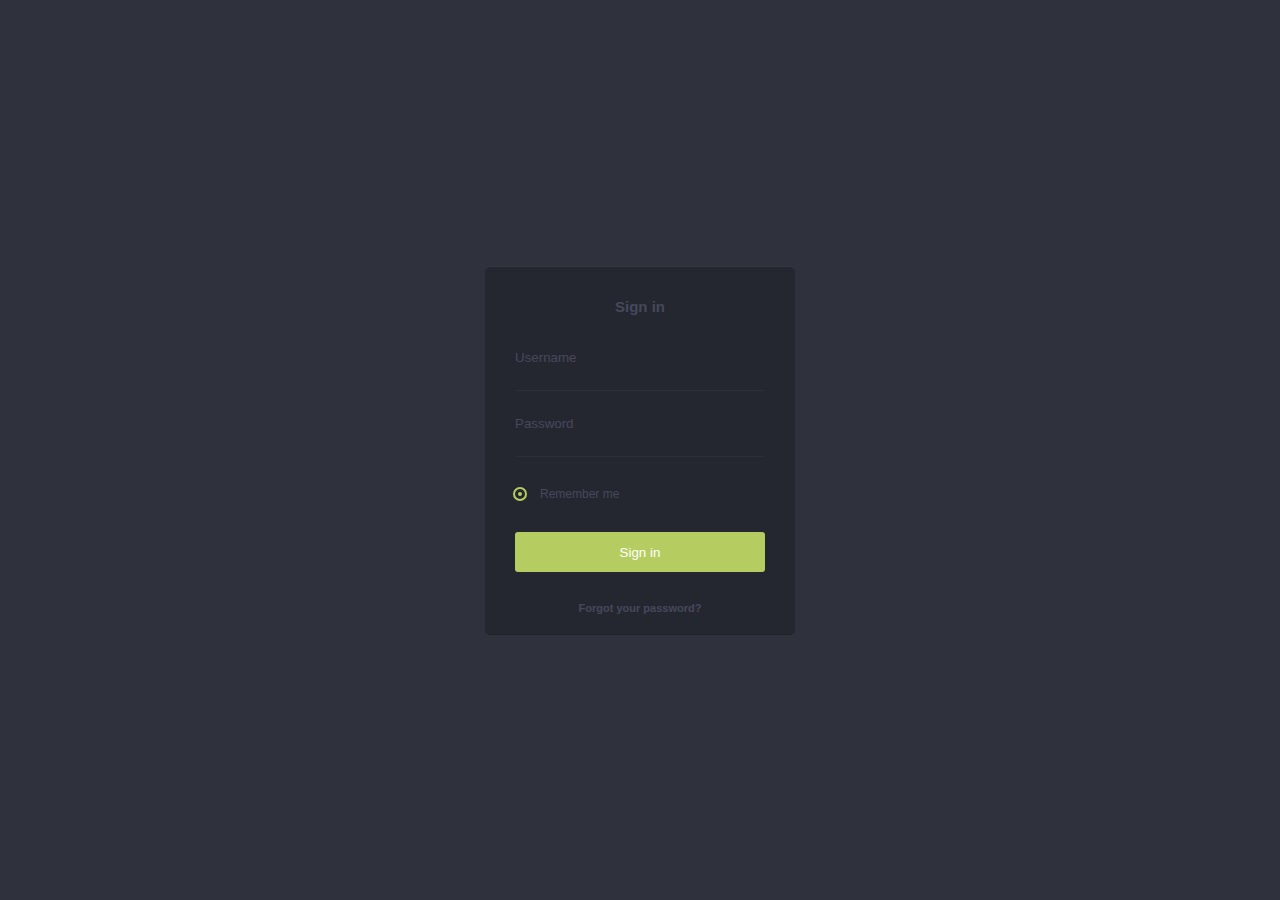
<file: random.html>
<!DOCTYPE html>
<html lang="en">
<head>
    <meta charset="utf-8">
    <meta name="viewport" content="width=, initial-scale=1.0">
    <meta http-equiv="X-UA-Compatible" content="ie=edge">
    <link rel="stylesheet" href="login.css"> <meta charset="utf-8">
    
    <!---<link rel="stylesheet" type="text/css" href="style3.css">
    --><link rel="stylesheet" href="https://cdnjs.cloudflare.com/ajax/libs/font-awesome/4.7.0/css/font-awesome.min.css">
    <link rel="stylesheet" href="https://fonts.googleapis.com/css?family=Overlock">
    <title>VOX - Sign Up</title>
    <script src="script.js"></script>
</head>
<body>
<div class='login'>
    <form action="random.php" method="POST">
  <h2>Sign in</h2>
  <input name='username' placeholder='Username' type='text'/>
  <input id='pw' name='password' placeholder='Password' type='password'/>
  <div class='remember'>
    <input checked='' id='remember' name='remember' type='checkbox'/>
    <label for='remember'></label>Remember me
  </div>
  <input type='submit' value='Sign in'/>
  <a class='forgot' href='#'>Forgot your password?</a>
</div>
</form>
</body>
</html>
</file>
<file: login.css>
body {
  background: #2f313d;
  color: #46485c;
  font-family: sans-serif;
}

h2 {
  color: #46485c;
  font-size: 15px;
  font-weight: 600;
  text-align: center;
  margin-bottom: 10px;
}

a {
  color: #46485c;
  text-decoration: none;
}

.login {
  width: 250px;
  position: absolute;
  top: 50%;
  left: 50%;
  margin: -184px 0px 0px -155px;
  background: rgba(0,0,0,0.2);
  padding: 20px 30px;
  border-radius: 5px;
  box-shadow: 0px 1px 0px rgba(0,0,0,0.3),inset 0px 1px 0px rgba(255,255,255,0.07)
}

input[type="text"], input[type="password"] {
  width: 250px;
  padding: 25px 0px;
  background: transparent;
  border: 0;
  border-bottom: 1px solid rgba(255,255,255,0.04);
  outline: none;
  color: #46485c;
}
input[type=checkbox] {
  display: none;
}

label {
  display: block;
  position: absolute;
  margin-top: 2px;
  width: 4px;
  height: 4px;
  border-radius: 50%;
  background: #46485c;
  content: "";
  transition: all 0.3s ease-in-out;
  cursor: pointer;
  border: 3px solid #252730;
  box-shadow: 0px 0px 0px 2px #46485c;
}

#remember:checked ~ label[for=remember] {
  background: #b5cd60;
  border: 3px solid #252730;
  box-shadow: 0px 0px 0px 2px #b5cd60;
}


input[type="submit"] {
  background: #b5cd60;
  border: 0;
  width: 250px;
  height: 40px;
  border-radius: 3px;
  color: white;
  cursor: pointer;
  transition: background 0.3s ease-in-out;
}
input[type="submit"]:hover {
  background: #16aa56;
}

.forgot {
  margin-top: 30px;
  display: block;
  font-size: 11px;
  text-align: center;
  font-weight: bold;
}
.forgot:hover {
  margin-top: 30px;
  display: block;
  font-size: 11px;
  text-align: center;
  font-weight: bold;
  color: #6d7781;
}

.remember {
  padding: 30px 0px;
  font-size: 12px;
  text-indent: 25px;
  line-height: 15px;
}

::-webkit-input-placeholder {
  color: #46485c;
}

[placeholder]:focus::-webkit-input-placeholder {
  transition: all 0.2s linear;
  transform: translate(10px, 0);
  opacity: 0;
}
</file>
<file: style3.css>
*
{
    margin: 0;
    padding: 0;
    box-sizing: border-box;
}
body
{
    background: url("https://ak8.picdn.net/shutterstock/videos/9688088/thumb/1.jpg");
    background-attachment: fixed;
    font-family: 'Overlock', cursive;
}
header
{
    background-color: #524A59;
}
header ul
{
    margin: 0;
    padding: 14px 16px;
    overflow: hidden;
    list-style-type: none;
}
header .left-nav
{
    float: left;
}
header .right-nav
{
    float: right;
}
header .left-nav a, .right-nav a
{
    color: white;
    text-decoration: none;
}
header .left-nav a
{
    font-size: 25px;
    font-weight: bold;
}
header .right-nav a
{
    padding: 14px 16px;
    line-height: 5vh;
}
header .left-nav a:hover
{
    color: #358790;
}
header .right-nav a.active
{
    background-color: #358790;
}
header .right-nav a:hover
{
    background-color: #358790;
    transition: 0.5s;
}
#signuptext
{
    text-align: center;
    color: white;
}
#signupform
{
    border: 1px solid #524A59;
    width: 50%;
    margin-top: 20px;
    margin-left: 300px;
    border-radius: 20px;
    background-color: #18cee2;
}
#signupform p
{
    color: white;
    text-align: center;
    margin-left: 25px;
}
#signupform input[type="text"], input[type="email"], input[type="password"]
{
    border: none;
    outline: none;
    font-family: 'Overlock', cursive;
    width: 50%;
    padding: 10px;
    margin-top: 10px;
    margin-bottom: 10px;
    margin-left: 175px;
    text-align: center;
    border-radius: 20px;
}
#signupform input[type="text"]::placeholder, input[type="email"]::placeholder, input[type="password"]::placeholder
{
    text-align: center;
}
#signupform input[type="submit"]
{
    margin-top: 5px;
    margin-left: 300px;
    border: none;
    outline: none;
    color: white;
    font-family: 'Overlock', cursive;
    font-size: 20px;
    background-color: #358790;
    padding: 10px;
}
#signupform a
{
    text-decoration: none;
}
#ortext
{
    text-align: center;
    color: white;
}
button.social
{
    margin-left: 210px;
    margin-bottom: 20px;
    width: 220px;
    height: 36px;
    border: none;
    border-radius: 2px;
    color: #FFF;
    font-family: sans-serif;
    font-weight: 500;
    transition: 0.2s ease;
    cursor: pointer;
}
.facebook
{
    background: #32508E;
}
.twitter
{
    background: #55ACEE;
}
.google
{
    background: #DD4B39;
}
hr
{
    float: none;
    margin-top: 180px;
}
footer
{
    background-color: #524A59;
}
footer ul
{
    margin: 0;
    padding: 0;
    overflow: hidden;
    list-style-type: none;
}
footer ul li
{
    float: left;
}
footer ul li a
{
    text-decoration: none;
    padding: 90px 92px;
    color: white;
    font-size: 25px;
}
footer ul li a:hover
{
    background-color: #358790;
    transition: 0.5s;
}
footer p
{
    text-align: center;
    margin-top: 10px;
    color: white;
    font-size: 20px;
}
.openbtn
{
    background-color: #358790;
    border: none;
    outline: none;
    font-family: 'Overlock', cursive;
    padding: 16px 20px;
    color: white;
    text-align: center;
    font-size: 20px;
    cursor: pointer;
    position: fixed;
    bottom: 80px;
    right: 35px;
    width: 280px;
}
.openbtn:hover
{
    background-color: #86D7C2;
}
.chatbox
{
    display: none;
    position: fixed;
    bottom: 0;
    right: 15px;
    border: 3px solid #408080;
    z-index: 9;
}
.chatform
{
    max-width: 300px;
    padding: 10px;
    background-color: #358790; 
}
.chatform textarea
{
    width: 100%;
    padding: 15px;
    margin: 5px 0 22px 0;
    border: none;
    background: white;
    resize: none;
    min-height: 200px;
    font-family: 'Overlock', cursive;
}
.chatform textarea:focus
{
    background-color: lightgreen;
    outline: none; 
}
.chatform .sendbtn, .cancelbtn
{
    background-color: blue;
    color: white;
    padding: 16px 20px;
    border: none;
    cursor: pointer;
    width: 100%;
    margin-bottom: 10px;
}
.chatform .cancelbtn
{
    background-color: violet;
}
.chatform .sendbtn:hover, .openbtn:hover
{
    opacity: 1;
}
</file>
